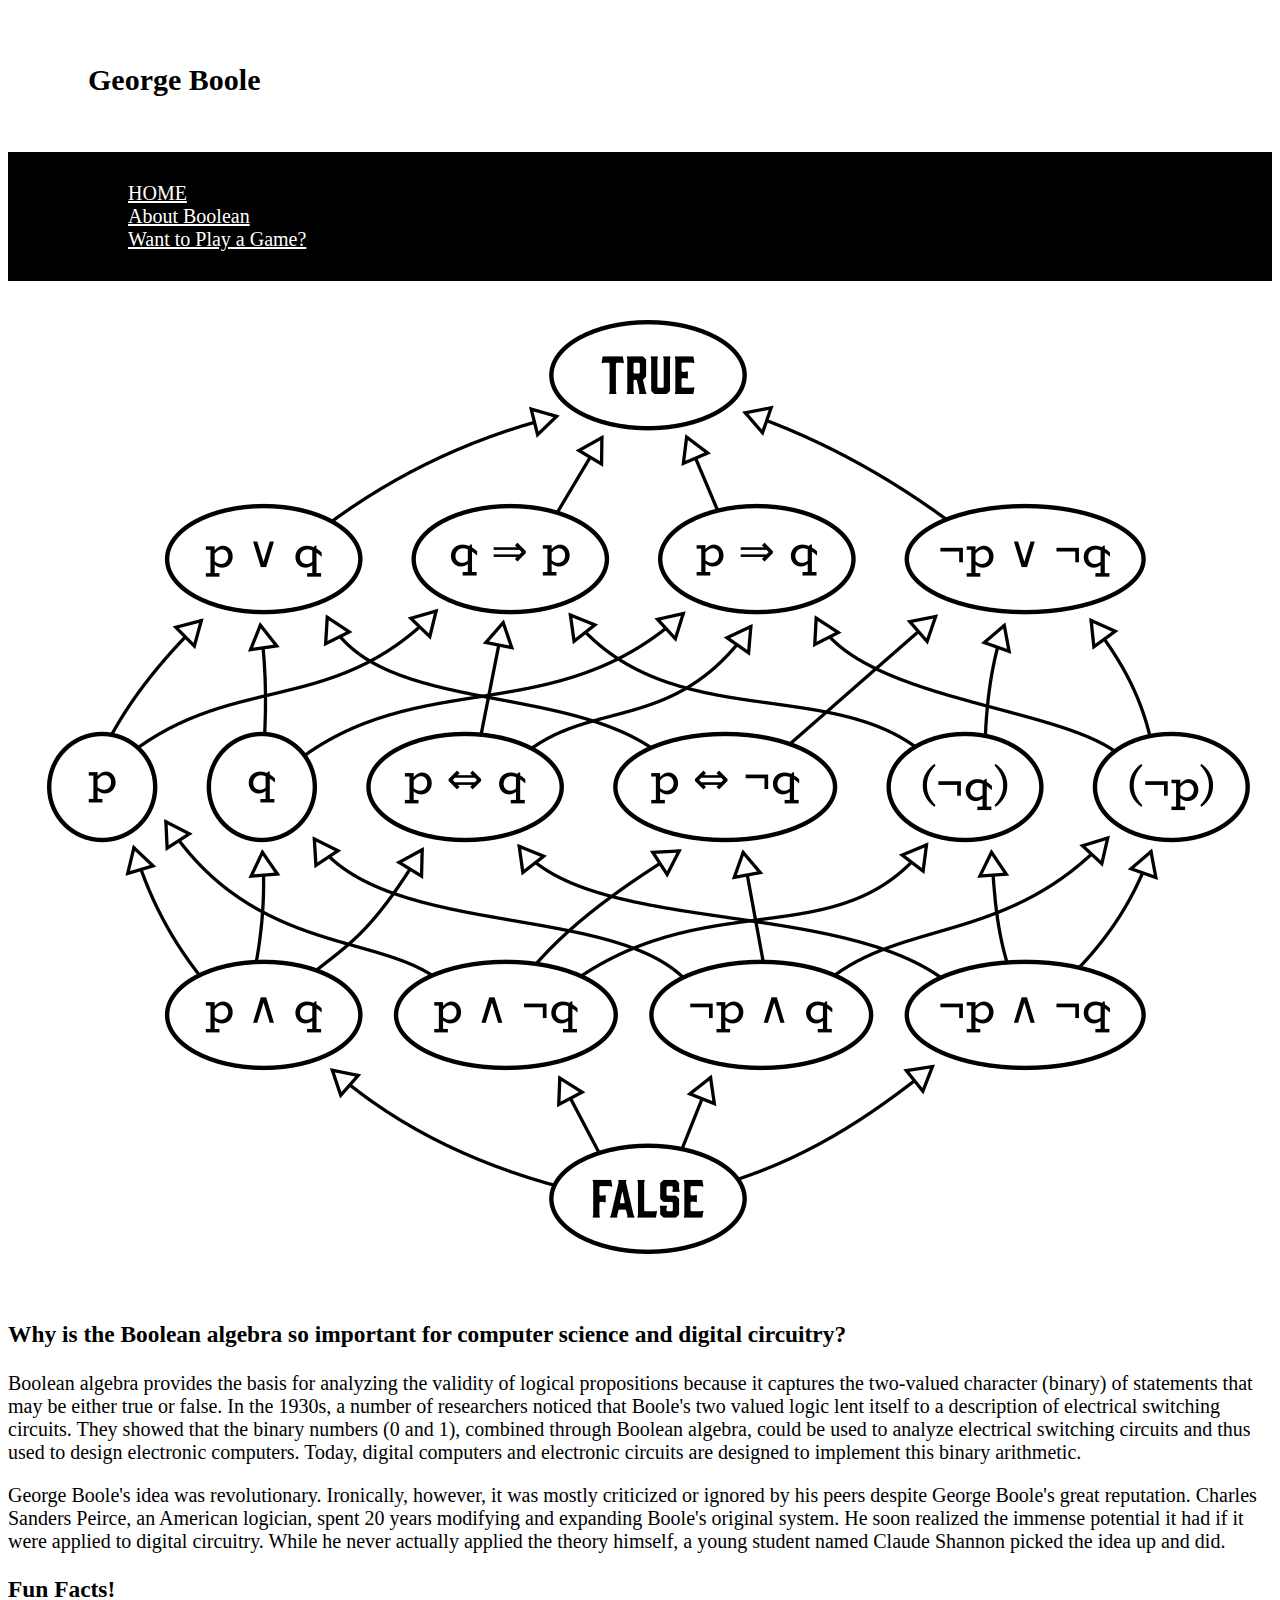
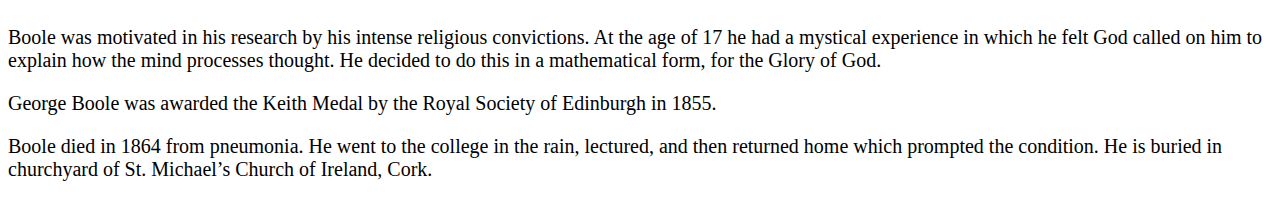
<file: Boolean.html>
<!DOCTYPE html>
<html>
<head>
  
  <link rel="stylesheet" href="style.css">
  
 
    <title>Boolean Algebra</title>

</head>
<body>

  <div class="title">
    <h2>George Boole</h2>
  </div>

  <div class="navigation">
    <ul>
        <li><a href="index.html">HOME</a></li>
        <li><a href="Boolean.html">About Boolean</a></li>  
        <li><a href="game.html">Want to Play a Game?</a></li> 
    </ul>

</div>

      <img src="booleean" alt="table">

  

  <div>
    <h3>Why is the Boolean algebra so important for computer science and digital circuitry?</h3>
    <p>Boolean algebra provides the basis for analyzing the validity of logical propositions because it captures the two-valued character (binary) of statements that may be either true or false. In the 1930s, a number of researchers noticed that Boole's two valued logic lent itself to a description of electrical switching circuits. They showed that the binary numbers (0 and 1), combined through Boolean algebra, could be used to analyze electrical switching circuits and thus used to design electronic computers. Today, digital computers and electronic circuits are designed to implement this binary arithmetic.</p>
    <p>George Boole's idea was revolutionary. Ironically, however, it was mostly criticized or ignored by his peers despite George Boole's great reputation. Charles Sanders Peirce, an American logician, spent 20 years modifying and expanding Boole's original system. He soon realized the immense potential it had if it were applied to digital circuitry. While he never actually applied the theory himself, a young student named Claude Shannon picked the idea up and did.</p>
  </div>
  <div>
      <h3>Fun Facts!</h3>
      <p> Boole was motivated in his research by his intense religious convictions. At the age of 17 he had a mystical experience in which he felt God called on him to explain how the mind processes thought. He decided to do this in a mathematical form, for the Glory of God.</p>
      <p>George Boole was awarded the Keith Medal by the Royal Society of Edinburgh in 1855.</p>
      <p>Boole died in 1864 from pneumonia. He went to the college in the rain, lectured, and then returned home which prompted the condition. He is buried in churchyard of St. Michael’s Church of Ireland, Cork.</p>
  </div>

  <script src="script.js"></script>
  
</body>
</html>
</file>
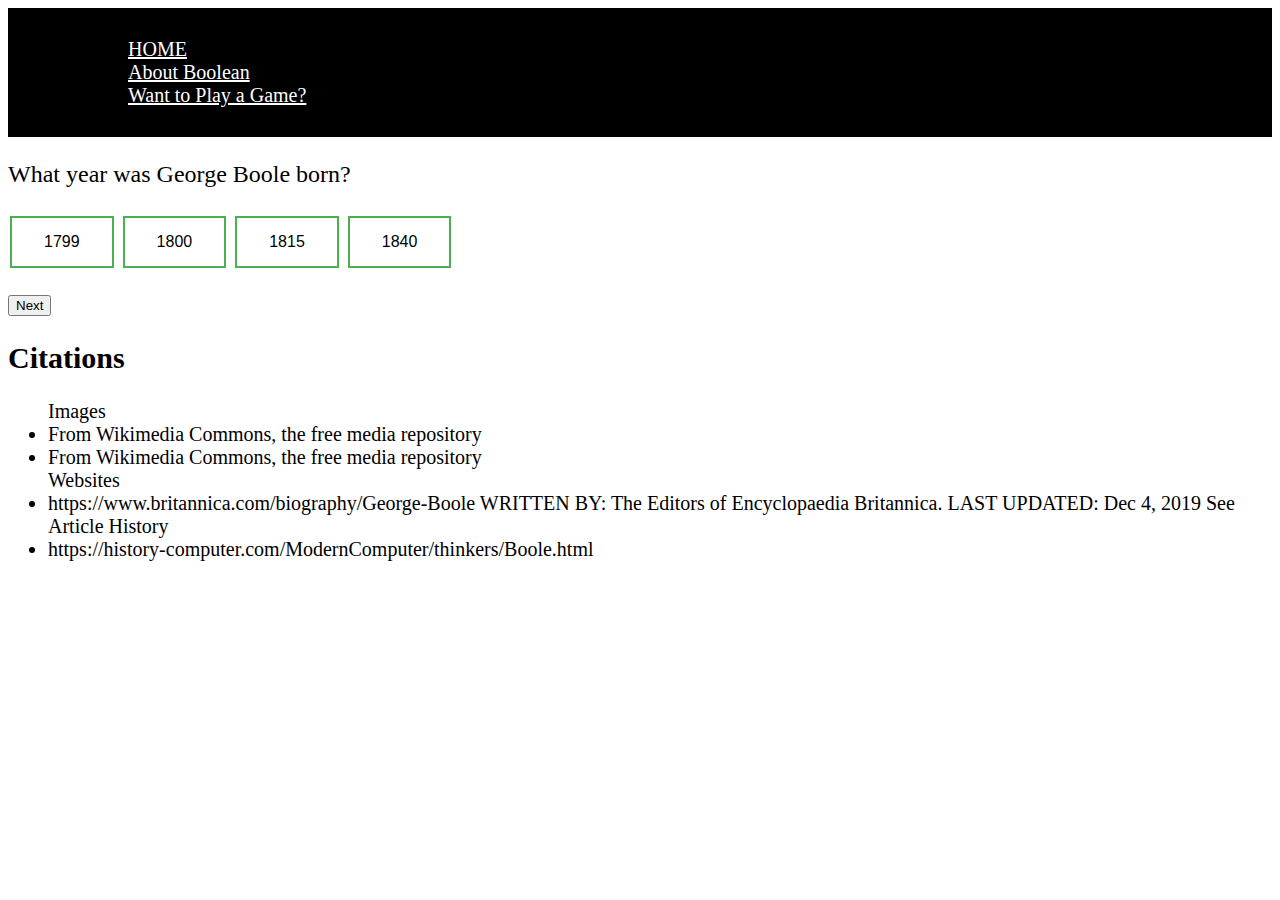
<file: game.html>
<!DOCTYPE html>
<html>
<head>
    <title>Quiz</title>
    <link rel="stylesheet" href="style.css">
    
</head>
<body>

    <div class="navigation">
        <ul>
            <li><a href="index.html">HOME</a></li>
            <li><a href="Boolean.html">About Boolean</a></li>  
            <li><a href="game.html">Want to Play a Game?</a></li> 
        </ul>
    
    </div>


    <p class="question" id='question'>Question Here?</p>
    <button class="quizButton">Answer One</button>
    <button class="quizButton">Answer Two</button>
    <button class="quizButton">Answer Three</button>
    <button class="quizButton">Answer Four</button>

    <p></p>

    <div id="reset"><button id="resetButton" onclick="nextQuestion();">Next</button></div>

    <p></p>
    <p></p>

    <div>
        <h2>Citations</h2>
        <ul>
            Images
            <li>From Wikimedia Commons, the free media repository</li>
            <li>From Wikimedia Commons, the free media repository</li>
            Websites
            <li>https://www.britannica.com/biography/George-Boole WRITTEN BY: The Editors of Encyclopaedia Britannica. LAST UPDATED: Dec 4, 2019 See Article History</li>
            <li>https://history-computer.com/ModernComputer/thinkers/Boole.html </li>
        </ul>
    </div>
 

    <script src="script.js"></script>
</body>
</html>
</file>
<file: style.css>
body {
  background-color: white;
  font-size: 20px; 
}

h1 {
  color: black;
  text-align: center;  
}

p {
 text-align: left; 
 text-size-adjust: 16px; 
}

a {
  color: white;
}

.title {
  padding: 30px 80px;
}

.navigation{
  padding: 10px 80px;
  background-color: black;
}

.button{
  background-color: #4CAF50; /* Green */
  border: none;
  color: white;
  padding: 15px 32px;
  text-align: center;
  text-decoration: none;
  font-size: 16px;
  margin: 4px 2px;
  border-radius: 8px; 
}

.button:hover {
  background-color: white; 
  border: 2px solid #4CAF50; 
  color: black; 
}
.button2{
  background-color: #4CAF50; /* Green */
  border: none;
  color: white;
  padding: 15px 32px;
  text-align: center;
  text-decoration: none;
  font-size: 16px;
  margin: 4px 2px;
}

.quizButton{
  background-color: white;
  color: black;
  border: 2px solid #4CAF50;
  padding: 15px 32px;
  text-align: center;
  text-decoration: none;
  font-size: 16px;
  margin: 4px 2px;
  display:inline-block; 
}

.question{
  font-size: 24px;
}
</file>
